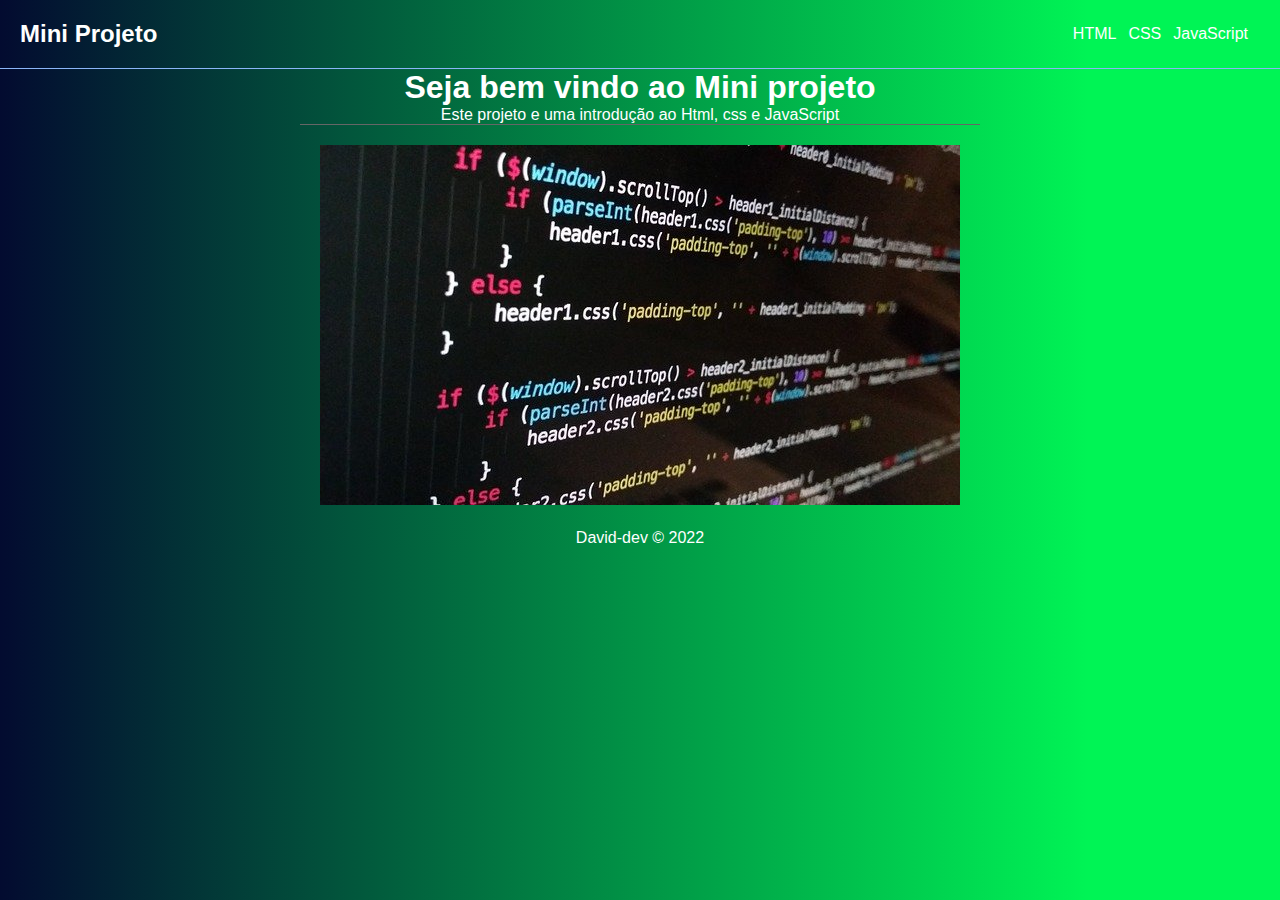
<file: index.html>
<!DOCTYPE html>
<html lang="pt-br">
  <head>
    <meta charset="UTF-8" />
    <meta http-equiv="X-UA-Compatible" content="IE=edge" />
    <meta name="viewport" content="width=device-width, initial-scale=1.0" />
    <link rel="stylesheet" href="css/style.css" />
    <title>Introdução html</title>
  </head>
  <body>
    <nav>
      <h2>Mini Projeto</h2>
      <ul>
        <li><a href="aulaHtml.html">HTML</a></li>
        <li><a href="AulaCss.html">CSS</a></li>
        <li><a href="AulaJs.js">JavaScript</a></li>
      </ul>
    </nav>
    <section>
      <h1>Seja bem vindo ao Mini projeto</h1>
      <p>Este projeto e uma introdução ao Html, css e JavaScript</p>
      <a href="aulaHtml.html">
        <img src="img/technology-ge790e8bc3_640.jpg" alt="tecnologia" />
      </a>
    </section>
    <footer>David-dev &copy; 2022</footer>
  </body>
</html>
</file>
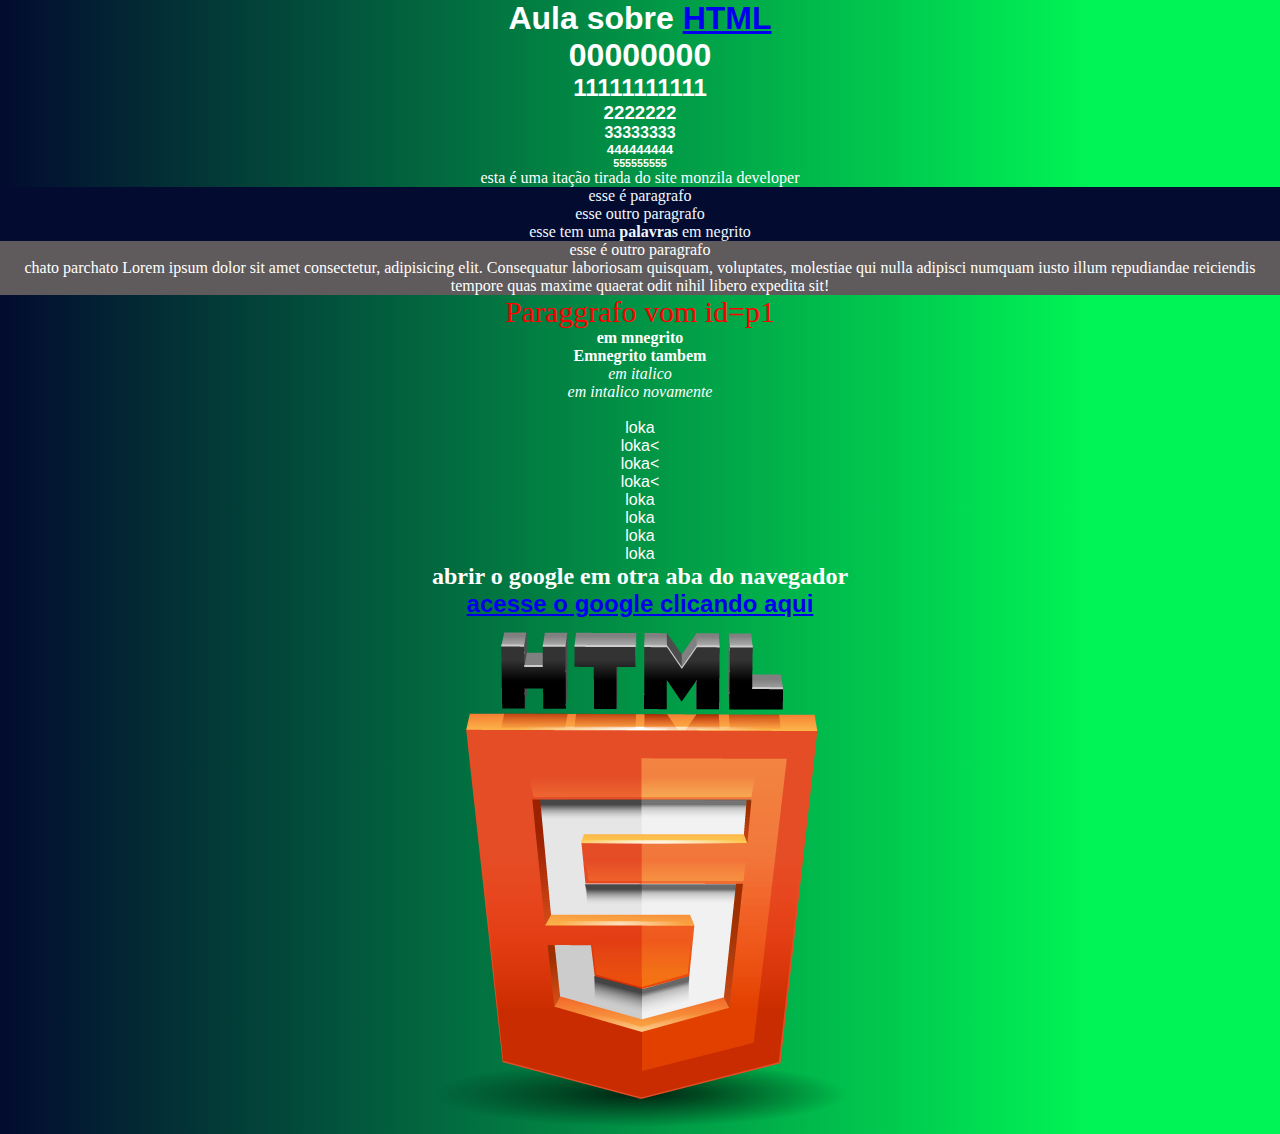
<file: aulaHtml.html>
<!DOCTYPE html>
<html lang="pt-br">
  <head>
    <meta charset="UTF-8" />
    <meta http-equiv="X-UA-Compatible" content="IE=edge" />
    <meta name="viewport" content="width=device-width, initial-scale=1.0" />
    <title>Aula sobre html / css /Js</title>
    <link rel="stylesheet" href="css/styles.css" />
  </head>
  <body>
    <h1>
      <b> Aula sobre <a href="aulaHTML.html"> HTML </a> </b>
    </h1>
    <!-- linha de titulos -->
    <h1>00000000</h1>
    <h2>11111111111</h2>
    <h3>2222222</h3>
    <h4>33333333</h4>
    <h5>444444444</h5>
    <h6>555555555</h6>

    <blockquote cite="http://developer.monxzila.org">
      <p>esta é uma itação tirada do site monzila developer</p>
    </blockquote>

    <!-- linha de comentario -->
    <div id="div-paragrafos">
      <p>esse é paragrafo</p>
      <p>esse outro paragrafo</p>
      <p>esse tem uma <b>palavras</b> em negrito</p>
    </div>

    <div>
      <p class="longo">
        esse é outro paragrafo <br />
        chato parchato Lorem ipsum dolor sit amet consectetur, adipisicing elit.
        Consequatur laboriosam quisquam, voluptates, molestiae qui nulla
        adipisci numquam iusto illum repudiandae reiciendis tempore quas maxime
        quaerat odit nihil libero expedita sit!
      </p>

      <p id="p1">Paraggrafo vom id=p1</p>
    </div>
    <!-- Negrito Itali -->

    <p><b>em mnegrito</b></p>
    <p><strong>Emnegrito tambem </strong></p>
    <p><i>em italico</i></p>
    <p><em> em intalico novamente</em></p>

    <!-- quebra de linha -->

    <br />

    <!-- lista ordenada -->

    <ol>
      <li>loka</li>
      <li>loka<</li>
      <li>loka<</li>
      <li>loka<</li>
    </ol>

    <ul>
      <li>loka</li>
      <li>loka</li>
      <li>loka</li>
      <li>loka</li>
    </ul>

    <div>
      <!-- abrir o google em outra aba -->
      <h2>
        <p>abrir o google em otra aba do navegador</p>
        <a href="https://www.google.com/" target="_blank">
          acesse o google clicando aqui
        </a>
      </h2>
    </div>
    <img
      src="img/kisspng-web-development-html-css3-canvas-element-web-desig-w3c-html5-logo-5ab0c8402a5109.6990536715215350401733.png"
      alt="Logo html"
    />
  </body>
</html>
</file>
<file: css/style.css>
* {
  padding: 0;
  margin: 0;
}
body {
  font-family: 'Helvetica Neue', sans-serif;
  text-align: center;
  color: white;
  background-color: #4158d0;
  background: linear-gradient(
    90deg,
    rgba(3, 11, 48, 1) 0%,
    rgba(0, 244, 85, 1) 85%
  );
}
nav {
  display: flex;
  justify-content: space-between;
  padding: 20px;
  align-items: center;
  border-bottom: 1px solid rgb(139, 181, 248);
}

nav ul {
  display: flex;
  list-style: none;
}

ul li {
  margin-right: 12px;
}

ul li a {
  color: #fff;
  text-decoration: none;
  transition: all 0.5s;
}

ul li a:hover {
  color: rgba(12, 99, 148, 1);
}
img {
  padding: 20px;
  border-top: 1px solid #666;
  margin-top: 20 px;
}
s footer {
  padding: 20px;
  border-top: 1px solid #666;
  margin-top: 20px;
}
</file>
<file: css/styles.css>
* {
  margin: 0;
  padding: 0;
}

/*  */

body {
  font-family: 'Helvetica Neue', sans-serif;
  text-align: center;
  color: white;
  background-color: #4158d0;
  background: linear-gradient(
    90deg,
    rgba(3, 11, 48, 1) 0%,
    rgba(0, 244, 85, 1) 85%
  );
}
/* Estilo aplicado nos elementos
pela classe id=div-paragrafos */
#div-paragrafos {
  color: aliceblue;
  background-color: rgba(3, 11, 48, 1);
}
/*Estilo aplicando elementos pela classe */

.longo {
  background: rgb(95, 91, 92);
}
/* estilo aplicado no elemnto pelo id=p1 */
#p1 {
  color: red;
  font-size: 30px;
  font-family: 'Franklin gothic mediun';
}

p {
  font-family: 'Revision';
}
</file>
